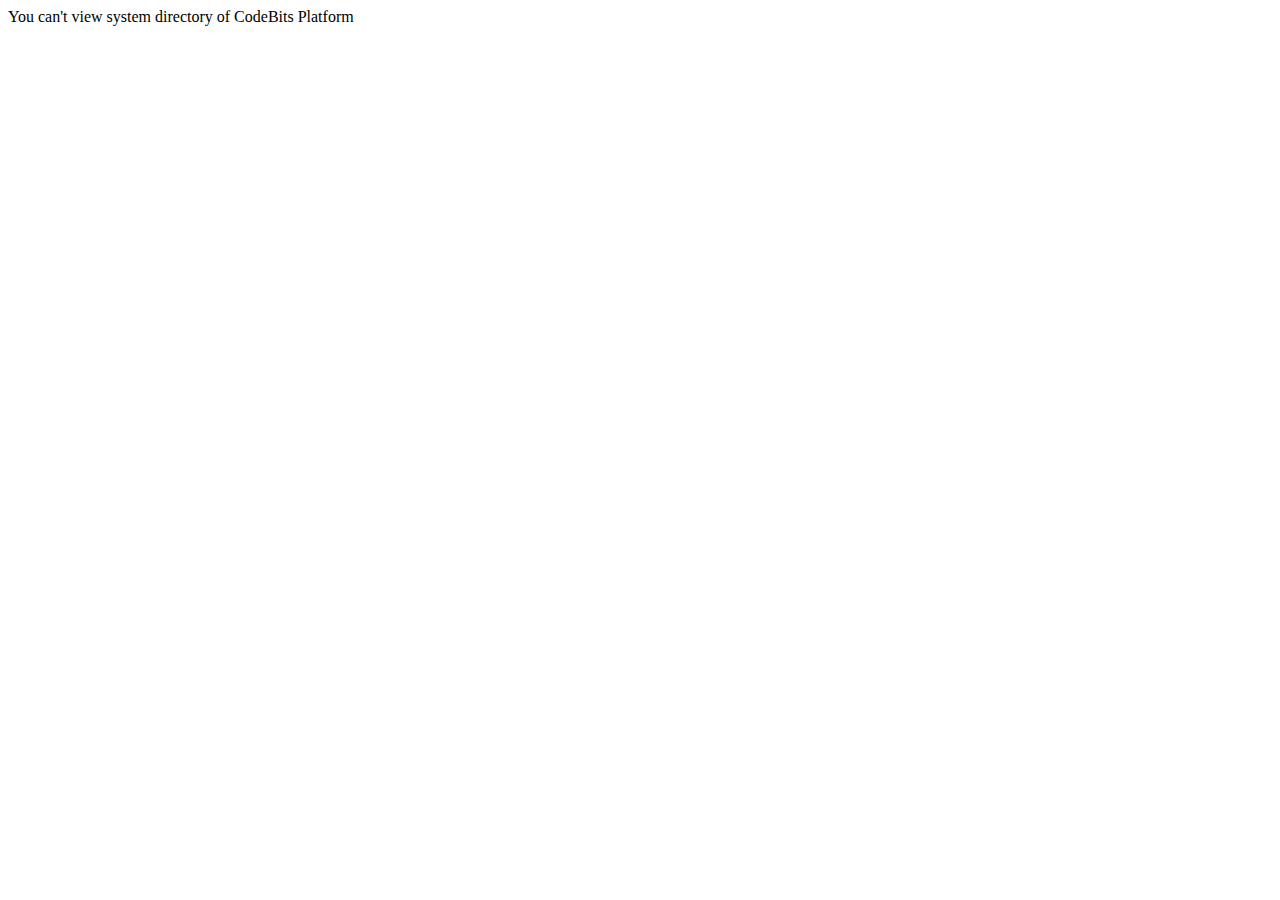
<file: frontend/index.html>
<!DOCTYPE html>
<html>
    <head>
        <title>Access Denied</title>
        <meta charset="UTF-8">
        <meta name="viewport" content="width=device-width, initial-scale=1.0">
        <meta name="robots" content="NOINDEX,NOFOLLOW" />
        <meta name="generator" content="CodeBits Platform" />
    </head>
    <body>
        <div>You can't view system directory of CodeBits Platform</div>
    </body>
</html>
</file>
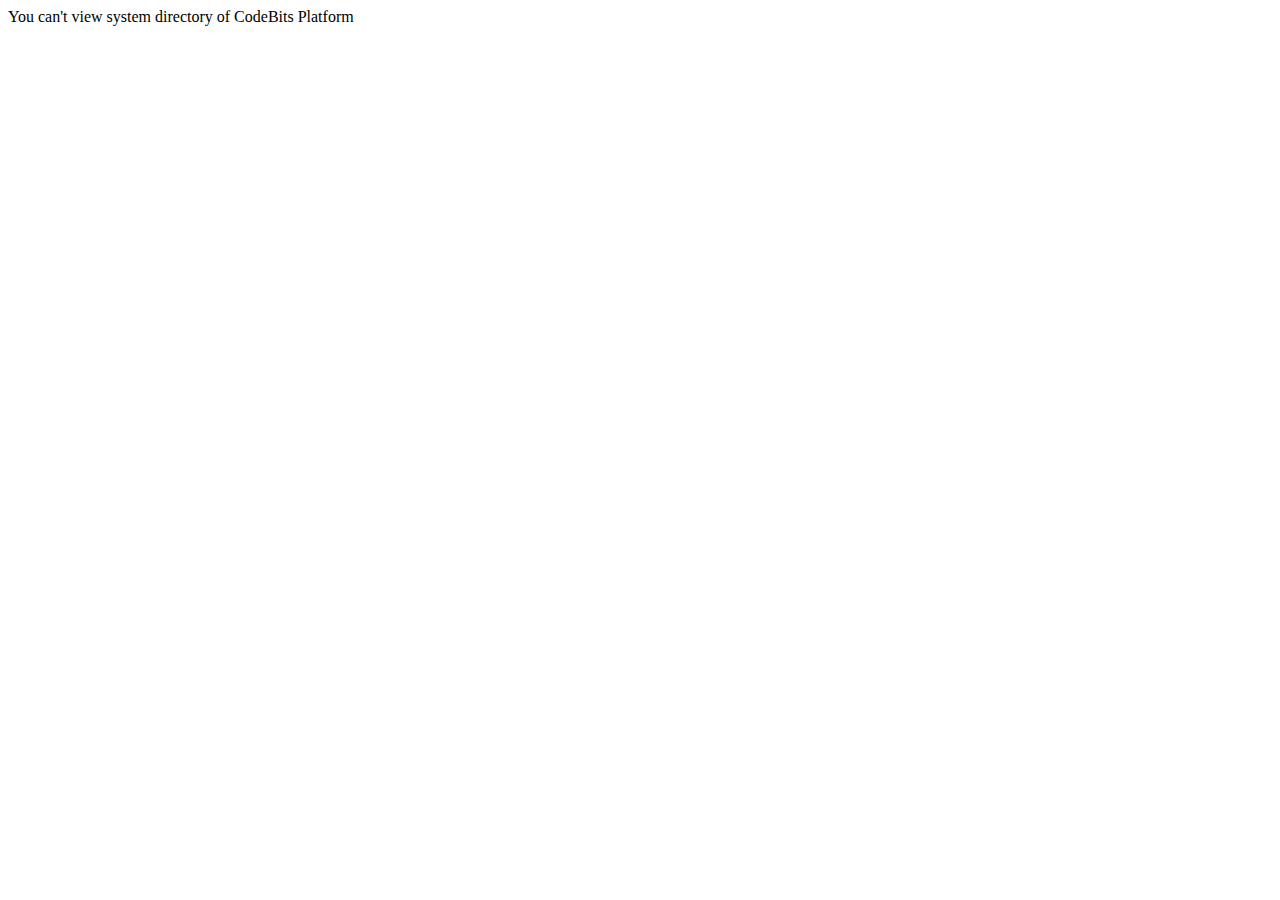
<file: api/core/configs/index.html>
<!DOCTYPE html>
<html>
    <head>
        <title>Access Denied</title>
        <meta charset="UTF-8">
        <meta name="viewport" content="width=device-width, initial-scale=1.0">
        <meta name="robots" content="NOINDEX,NOFOLLOW" />
        <meta name="generator" content="CodeBits Platform" />
    </head>
    <body>
        <div>You can't view system directory of CodeBits Platform</div>
    </body>
</html>
</file>
